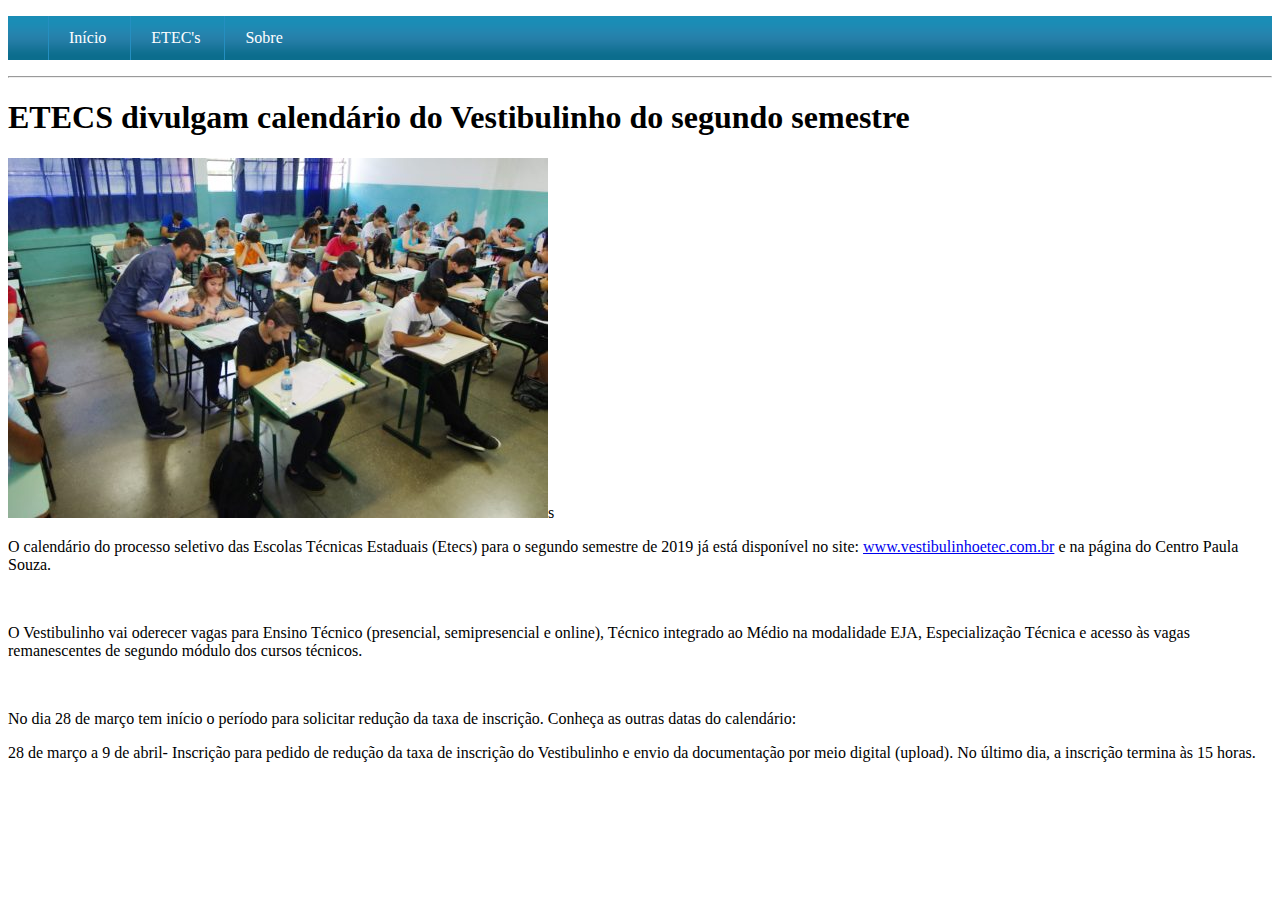
<file: index.html>
<!DOCTYPE html>
<html>
    <head>
        <link rel="stylesheet" href="style.css">
        <meta charset="UTF-8">
        <title>Home</title>
    </head>
    <body>
        <ul class="tabela">
            <li><a href="index.html">Início</a></li>
            <li><a href="etecs.html">ETEC's</a></li>
            <li><a href="sobre.html">Sobre</a></li>
        </ul>
   <hr>
        <h1> ETECS divulgam calendário do Vestibulinho do segundo semestre </h1>
            <img src="vestibulinho.jpg">s
        <p> O calendário do processo seletivo das Escolas Técnicas Estaduais (Etecs) para o segundo semestre de 2019 já está disponível no site: <a href="http://www.vestibulinhoetec.com.br">www.vestibulinhoetec.com.br</a> e na página do Centro Paula Souza. </p>
	        <br>
	    <p> O Vestibulinho vai oderecer vagas para Ensino Técnico (presencial, semipresencial e online), Técnico integrado ao Médio na modalidade EJA, Especialização Técnica e acesso às vagas remanescentes de segundo módulo dos cursos técnicos. </p>
	        <br>
	    <p> No dia 28 de março tem início o período para solicitar redução da taxa de inscrição. Conheça as outras datas do calendário:</p>
	    <p> 28 de março a 9 de abril- Inscrição para pedido de redução da taxa de inscrição do Vestibulinho e envio da documentação por meio digital (upload). No último dia, a inscrição termina às 15 horas.</p>
	
    </body>
</html>
</file>
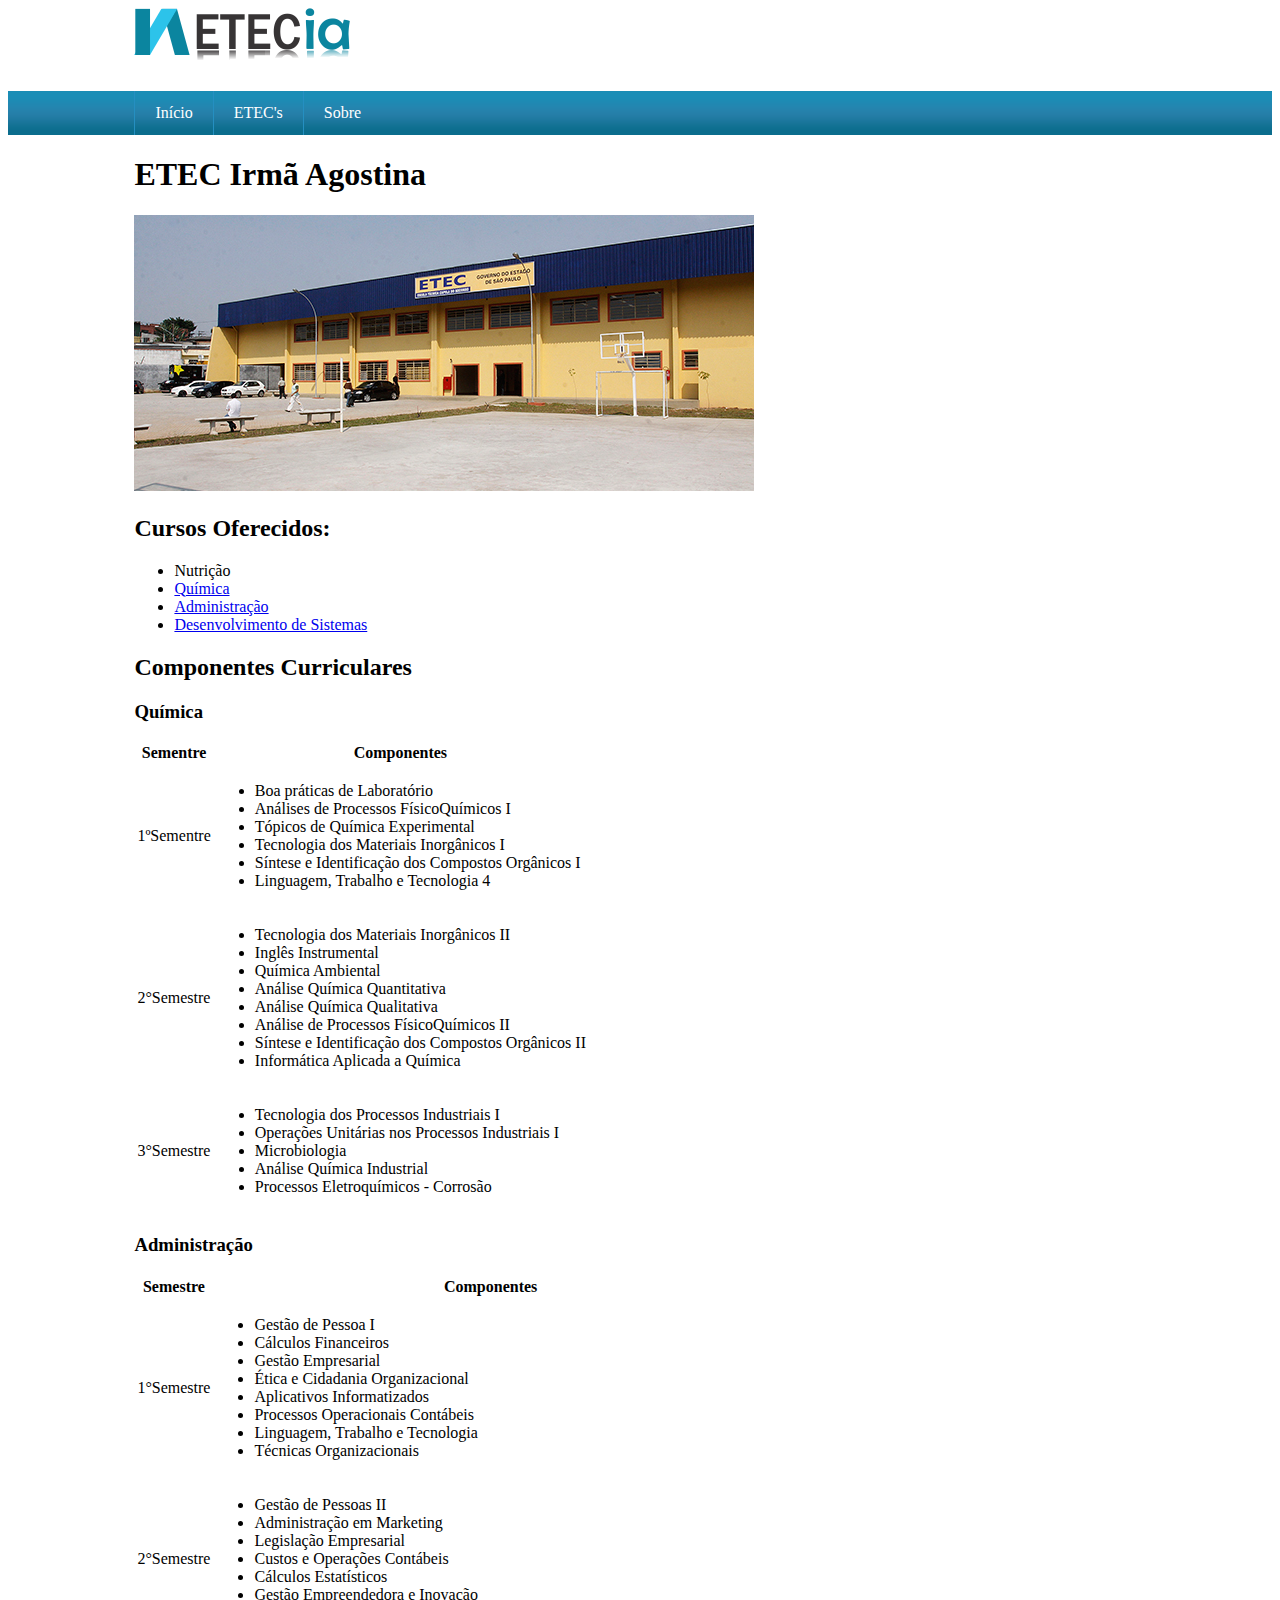
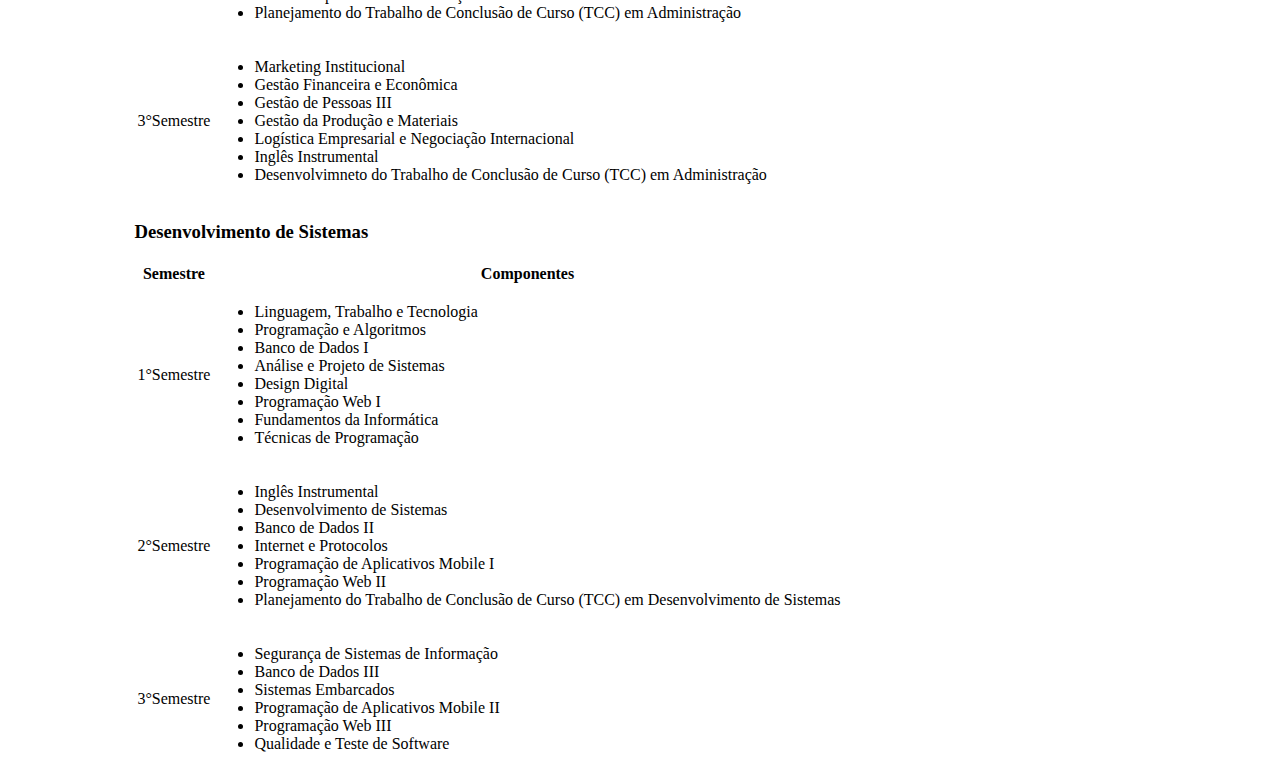
<file: etecia.html>
<!DOCTYPE html>
<html>

<head>
	<link href="style.css" rel="stylesheet">
	<meta charset="UTF-8">
	<title>Etecia</title>
</head>

<body>
	<div class="container">
		<img src="logo_etecia.png">
	</div>
	<div class="tabela">
		<nav class="container">
			<ul id="zero">
				<li><a href="index.html">Início</a></li><li><a href="etecs.html">ETEC's</a></li><li><a href="sobre.html">Sobre</a></li>
			</ul>
		</nav>
	</div>
	<div class="container">
		<h1> ETEC Irmã Agostina </h1>
		<img src="etecia.jpg">
		<h2> Cursos Oferecidos: </h2>
		<ul>
			<li>Nutrição</li>
			<li><a href="#quimica"> Química </a></li>
			<li><a href="#administracao"> Administração </a></li>
			<li><a href="#desenvolvimento-de-sistemas"> Desenvolvimento de Sistemas </a></li>
		</ul>
		<h2 id="Comp">Componentes Curriculares</h2>
		<h3 id="quimica"> Química </h3>
		<table>
			<tr>
				<th> Sementre </th>
				<th> Componentes </th>
			</tr>
			<tr>
				<td> 1ºSementre </td>
				<td>
					<ul>
						<li> Boa práticas de Laboratório </li>
						<li> Análises de Processos FísicoQuímicos I </li>
						<li> Tópicos de Química Experimental </li>
						<li> Tecnologia dos Materiais Inorgânicos I </li>
						<li> Síntese e Identificação dos Compostos Orgânicos I </li>
						<li> Linguagem, Trabalho e Tecnologia 4 </li>
					</ul>
				</td>
			</tr>
			<tr>
				<td> 2°Semestre </td>
				<td>
					<ul>
						<li> Tecnologia dos Materiais Inorgânicos II </li>
						<li> Inglês Instrumental </li>
						<li> Química Ambiental </li>
						<li> Análise Química Quantitativa </li>
						<li> Análise Química Qualitativa </li>
						<li> Análise de Processos FísicoQuímicos II </li>
						<li> Síntese e Identificação dos Compostos Orgânicos II </li>
						<li> Informática Aplicada a Química </li>
					</ul>
				</td>
			</tr>
			<tr>
				<td> 3°Semestre </td>
				<td>
					<ul>
						<li> Tecnologia dos Processos Industriais I </li>
						<li> Operações Unitárias nos Processos Industriais I </li>
						<li> Microbiologia </li>
						<li> Análise Química Industrial </li>
						<li> Processos Eletroquímicos - Corrosão </li>
					</ul>
				</td>
			</tr>
		</table>
		<h3 id="administracao"> Administração </h3>
		<table>
			<tr>
				<th> Semestre </th>
				<th> Componentes </th>
			</tr>
			<tr>
				<td> 1°Semestre </td>
				<td>
					<ul>
						<li> Gestão de Pessoa I </li>
						<li> Cálculos Financeiros </li>
						<li> Gestão Empresarial </li>
						<li> Ética e Cidadania Organizacional </li>
						<li> Aplicativos Informatizados </li>
						<li> Processos Operacionais Contábeis </li>
						<li> Linguagem, Trabalho e Tecnologia </li>
						<li> Técnicas Organizacionais </li>
					</ul>
				</td>
			</tr>
			<tr>
				<td> 2°Semestre </td>
				<td>
					<ul>
						<li> Gestão de Pessoas II </li>
						<li> Administração em Marketing </li>
						<li> Legislação Empresarial </li>
						<li> Custos e Operações Contábeis </li>
						<li> Cálculos Estatísticos </li>
						<li> Gestão Empreendedora e Inovação </li>
						<li> Planejamento do Trabalho de Conclusão de Curso (TCC) em Administração </li>
					</ul>
				</td>
			</tr>
			<tr>
				<td> 3°Semestre </td>
				<td>
					<ul>
						<li> Marketing Institucional </li>
						<li> Gestão Financeira e Econômica </li>
						<li> Gestão de Pessoas III </li>
						<li> Gestão da Produção e Materiais </li>
						<li> Logística Empresarial e Negociação Internacional </li>
						<li> Inglês Instrumental </li>
						<li> Desenvolvimneto do Trabalho de Conclusão de Curso (TCC) em Administração </li>
					</ul>
				</td>
			</tr>
		</table>
		<h3 id="desenvolvimento-de-sistemas"> Desenvolvimento de Sistemas </h3>
		<table>
			<tr>
				<th> Semestre </th>
				<th> Componentes </th>
			</tr>
			<tr>
				<td> 1°Semestre </td>
				<td>
					<ul>
						<li> Linguagem, Trabalho e Tecnologia </li>
						<li> Programação e Algoritmos </li>
						<li> Banco de Dados I </li>
						<li> Análise e Projeto de Sistemas </li>
						<li> Design Digital </li>
						<li> Programação Web I </li>
						<li> Fundamentos da Informática </li>
						<li> Técnicas de Programação </li>
					</ul>
				</td>
			</tr>
			<tr>
				<td> 2°Semestre </td>
				<td>
					<ul>
						<li> Inglês Instrumental </li>
						<li> Desenvolvimento de Sistemas </li>
						<li> Banco de Dados II </li>
						<li> Internet e Protocolos </li>
						<li> Programação de Aplicativos Mobile I </li>
						<li> Programação Web II </li>
						<li> Planejamento do Trabalho de Conclusão de Curso (TCC) em Desenvolvimento de Sistemas </li>
					</ul>
				</td>
			</tr>
			<tr>
				<td> 3°Semestre </td>
				<td>
					<ul>
						<li> Segurança de Sistemas de Informação </li>
						<li> Banco de Dados III </li>
						<li> Sistemas Embarcados </li>
						<li> Programação de Aplicativos Mobile II </li>
						<li> Programação Web III </li>
						<li> Qualidade e Teste de Software </li>
					</ul>
				</td>
			</tr>
		</table>
	</div>
</body>

</html>
</file>
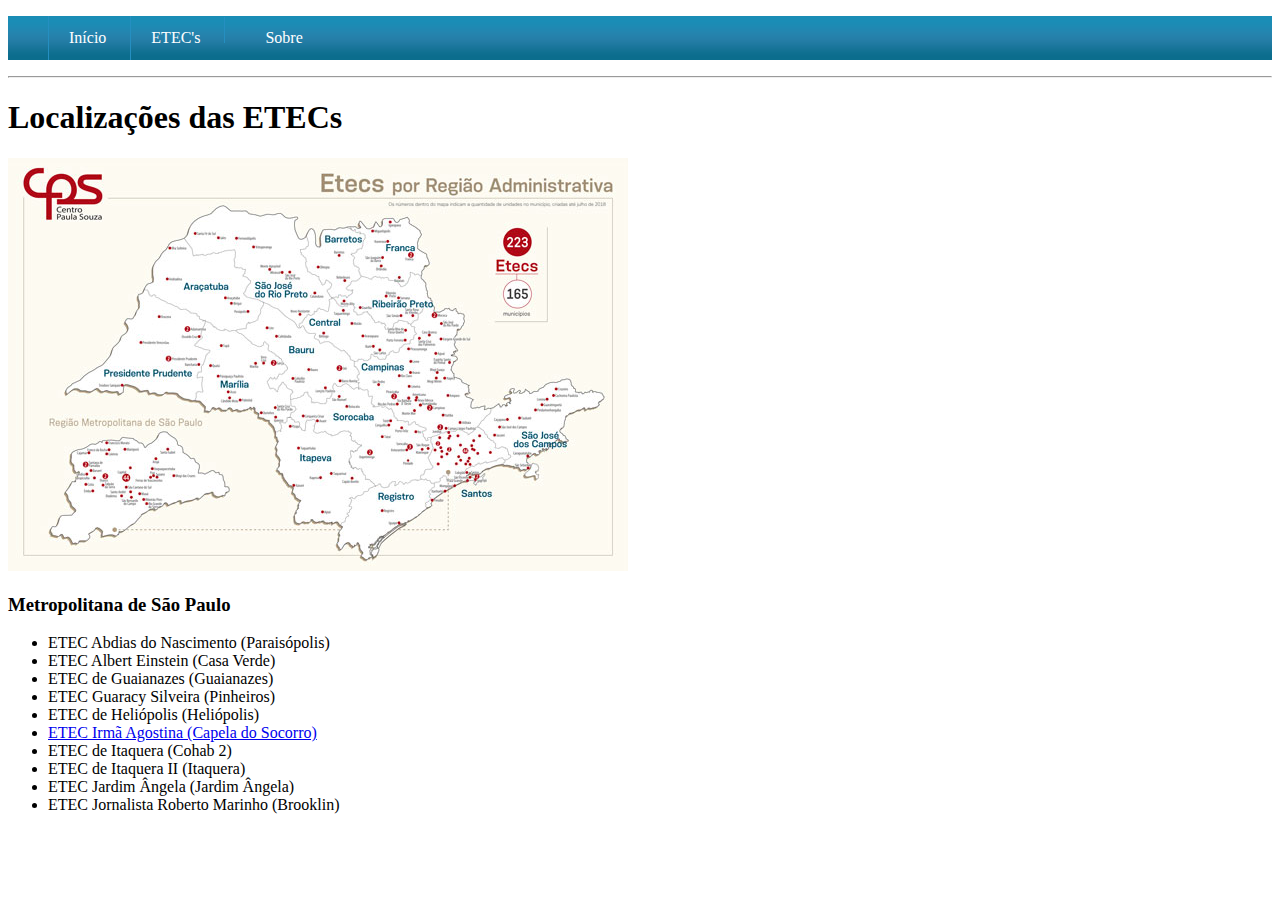
<file: etecs.html>
<!DOCTYPE html>
<html>
  <head>
      <link rel="stylesheet" href="style.css">
      <meta charset="UTF-8">
      <title>ETECs</title>
   </head>
   <body>
      <ul class="tabela">
         <li><a href="index.html">Início</a></li>
         <li><a href="etecs.html">ETEC's</a></li>
         <li></li><a href="sobre.html">Sobre</a></li>
      </ul>
   <hr>
      <h1> Localizações das ETECs </h1>
	      <img src="etecs.jpg">
	   <h3> Metropolitana de São Paulo </h3>
	      <ul>
	         <li>ETEC Abdias do Nascimento (Paraisópolis)</li>
	         <li>ETEC Albert Einstein (Casa Verde)</li>
	         <li>ETEC de Guaianazes (Guaianazes)</li>
	         <li>ETEC Guaracy Silveira (Pinheiros)</li>
	         <li>ETEC de Heliópolis (Heliópolis)</li>
	         <li><a href="etecia.html">ETEC Irmã Agostina (Capela do Socorro)</a></li>
	         <li>ETEC de Itaquera (Cohab 2)</li>
	         <li>ETEC de Itaquera II (Itaquera)</li>
	         <li>ETEC Jardim Ângela (Jardim Ângela)</li>
	         <li>ETEC Jornalista Roberto Marinho (Brooklin)</li>
         </ul>
   </body>
 </html>
</file>
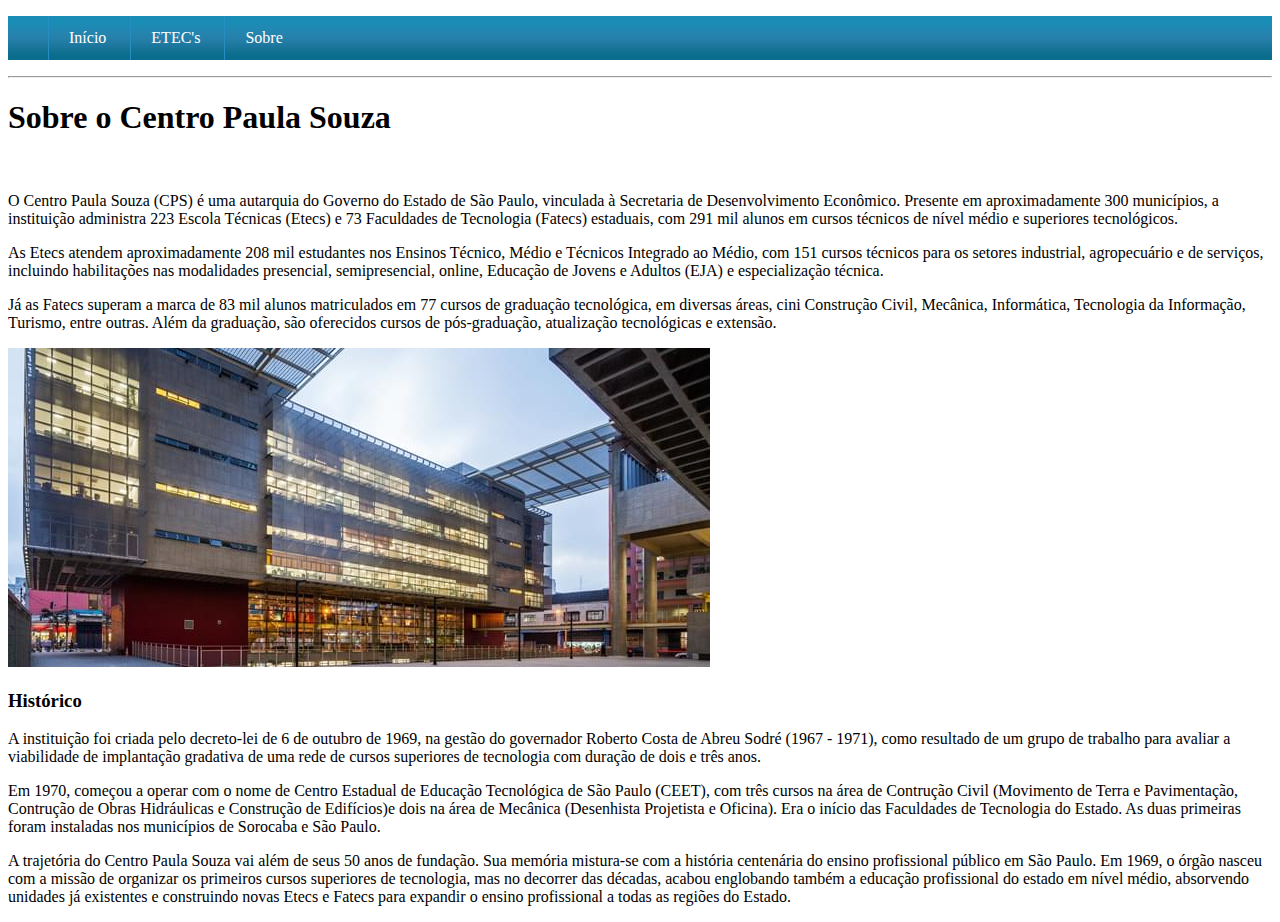
<file: sobre.html>
<!DOCTYPE html>
<html>
  <head>
    <link rel="stylesheet" href="style.css">
    <meta charset="UTF-8">
    <title>Sobre</title>
  </head>
  <body>
    <ul class="tabela">
      <li><a href="index.html">Início</a></li>
      <li><a href="etecs.html">ETEC's</a></li>
      <li><a href="sobre.html">Sobre</a></li>
    </ul>
      <hr>
    <h1> Sobre o Centro Paula Souza </h1>
      <br>
    <p> O Centro Paula Souza (CPS) é uma autarquia do Governo do Estado de São Paulo, vinculada à Secretaria de Desenvolvimento Econômico. Presente em aproximadamente 300 municípios, a instituição administra 223 Escola Técnicas (Etecs) e 73 Faculdades de Tecnologia (Fatecs) estaduais, com 291 mil alunos em cursos técnicos de nível médio e superiores tecnológicos.</p>
    <p> As Etecs atendem aproximadamente 208 mil estudantes nos Ensinos Técnico, Médio e Técnicos Integrado ao Médio, com 151 cursos técnicos para os setores industrial, agropecuário e de serviços, incluindo habilitações nas modalidades presencial, semipresencial, online, Educação de Jovens e Adultos (EJA) e especialização técnica.</p>
    <p> Já as Fatecs superam a marca de 83 mil alunos matriculados em 77 cursos de graduação tecnológica, em diversas áreas, cini Construção Civil, Mecânica, Informática, Tecnologia da Informação, Turismo, entre outras. Além da graduação, são  oferecidos cursos de pós-graduação, atualização tecnológicas e extensão.</p>
      <img src="ctps.jpg">
    <h3> Histórico </h3>
    <p> A instituição foi criada pelo decreto-lei de 6 de outubro de 1969, na gestão do governador Roberto Costa de Abreu Sodré (1967 - 1971), como resultado de um grupo de trabalho para avaliar a viabilidade de implantação gradativa de uma rede de cursos superiores de tecnologia com duração de dois e três anos. </p>
    <p> Em 1970, começou a operar com o nome de Centro Estadual de Educação Tecnológica de São Paulo (CEET), com três cursos na área de Contrução Civil (Movimento de Terra e Pavimentação, Contrução de Obras Hidráulicas e Construção de Edifícios)e dois na área de Mecânica (Desenhista Projetista e Oficina). Era o início das Faculdades de Tecnologia do Estado. As duas primeiras foram instaladas nos municípios de Sorocaba e São Paulo. </p>
    <p> A trajetória do Centro Paula Souza vai além de seus 50 anos de fundação. Sua memória mistura-se com a história centenária do ensino profissional público em São Paulo. Em 1969, o órgão nasceu com a missão de organizar os primeiros cursos superiores de tecnologia, mas no decorrer das décadas, acabou englobando também a educação profissional do estado em nível médio, absorvendo unidades já existentes e construindo novas Etecs e Fatecs para expandir o ensino profissional a todas as regiões do Estado. </p>
  </body>
</html>
</file>
<file: style.css>
.tabela {
	background: #0b6d8d url("menubg-blue.png") repeat-x;
}

.tabela a{
	color: white;
	text-decoration: none;
}

.tabela li {
	display: inline-block;
	list-style-type: none;
	padding: 13px 20px 13px 20px;
	border-left: 1px solid #258FC1;
}

.tabela li:hover{
	background-color: #0b506c;
}
.container {
	width: 80%;
	margin: auto;
}

#zero {
	margin: 0;
	padding: 0;
}
</file>
